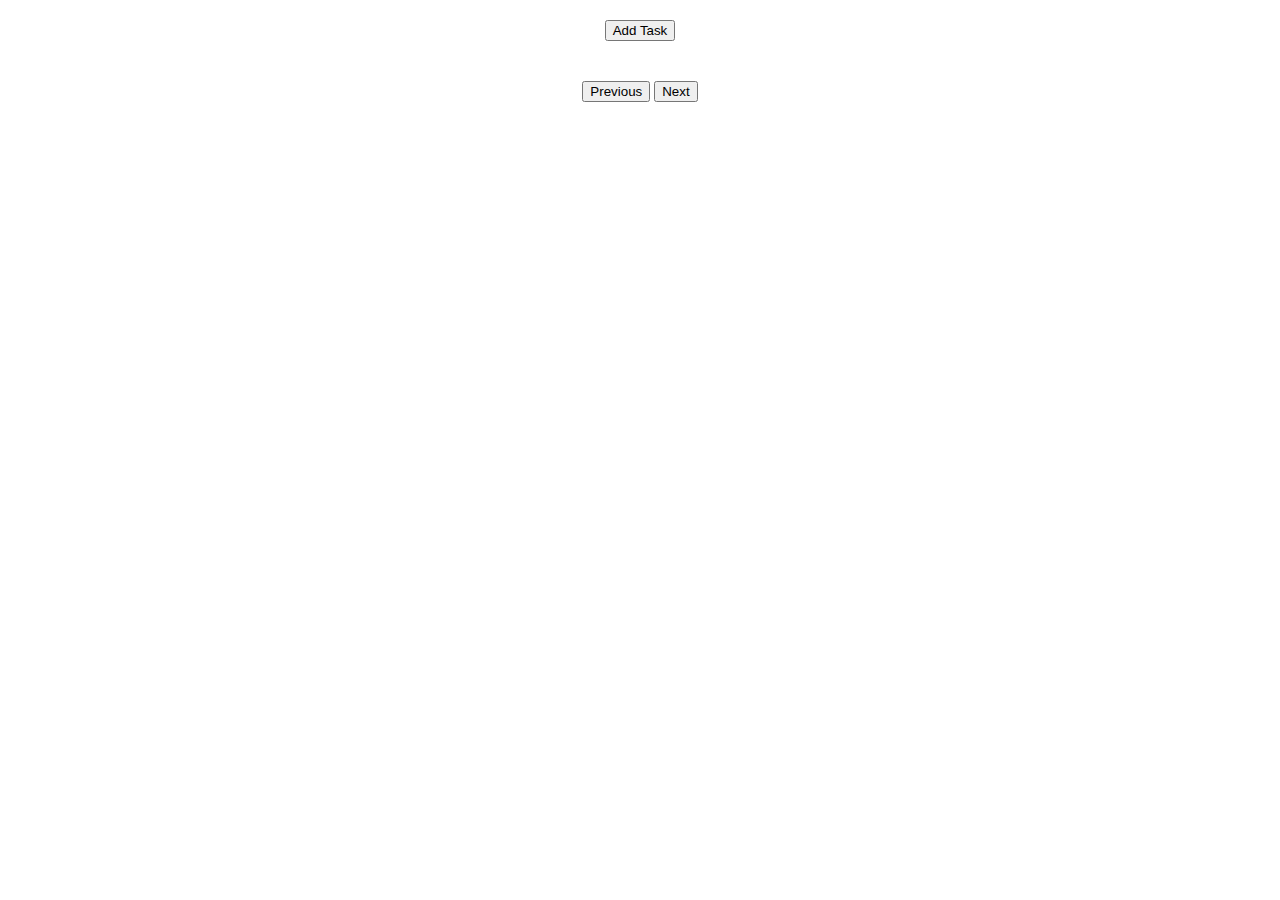
<file: Task manegment System/index.HTML>
<!DOCTYPE html>
<html lang="en">

<head>
    <meta charset="UTF-8">
    <meta name="viewport" content="width=device-width, initial-scale=1.0">
    <title>HOME PAGE</title>
    <link rel="stylesheet" href="Index.css">
</head>

<body>
    <div class="btn">

        <button id="add">Add Task</button>
    </div>
    <div id="container"></div>
    <div class="btn">
        <button id="previous">Previous</button>
        <button id="next">Next</button>

    </div>
</body>

</html>
<script src="index.js"></script>
</file>
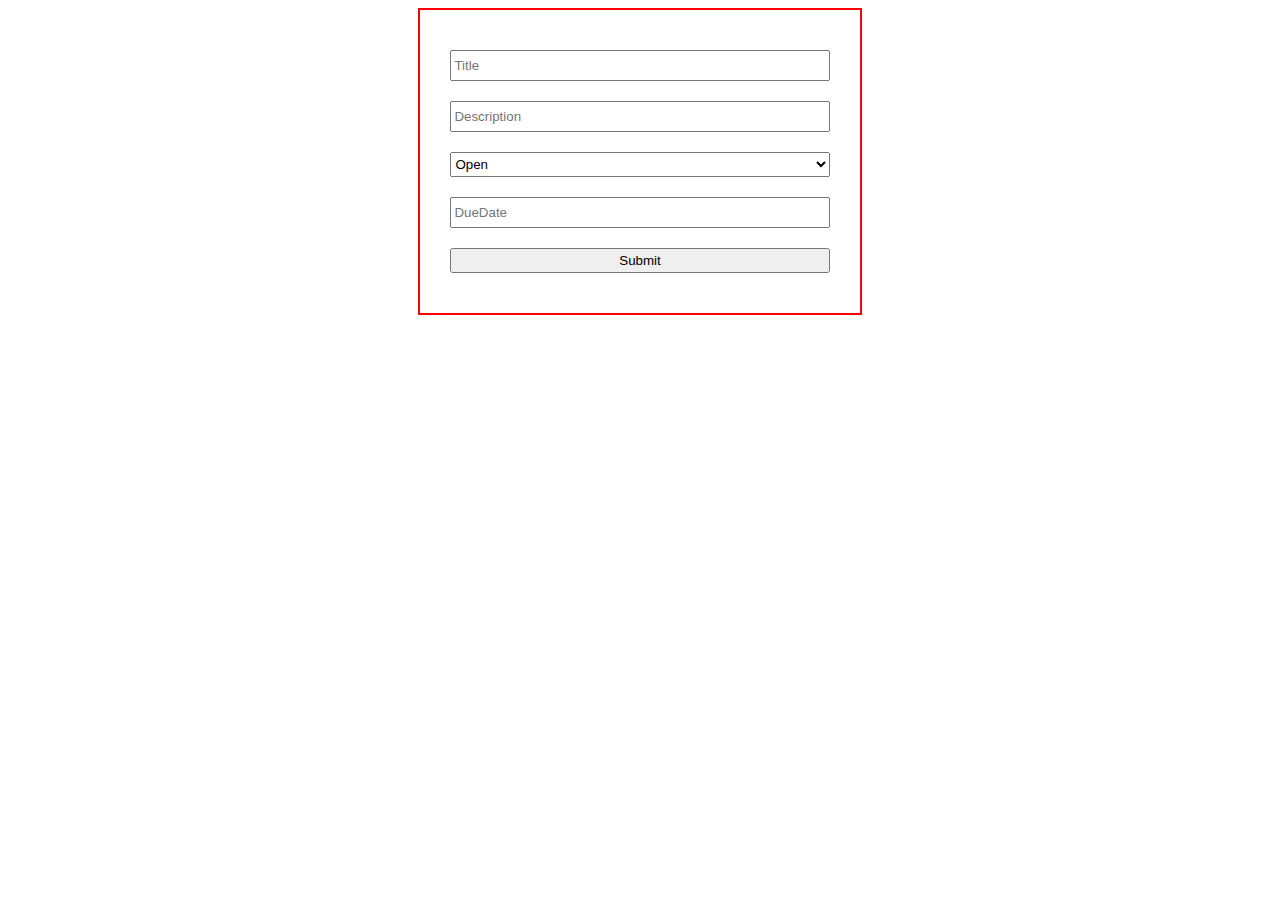
<file: Task manegment System/addtask.HTML>
<!DOCTYPE html>
<html lang="en">
<head>
    <meta charset="UTF-8">
    <meta name="viewport" content="width=device-width, initial-scale=1.0">
    <title>ADD TASK</title>
</head>
<style>
    form{
        display: flex;
        flex-direction: column;
        
        width: 30%;
        padding: 30px;
        margin: auto;
        border: 2px solid red;
    }
    form>input,select{
        margin: 10px 0;
        height: 25px;
    }
</style>
<body>
    <form action="">
        <input type="Title" placeholder="Title" id="input1">
        <input type="text" placeholder="Description" id="input2">
        <select  id="input3">
            <option value="Open">Open</option>
            <option value="Inprogress">Inprogress</option>
            <option value="closed">closed</option>
        </select>
        <input type="text" placeholder="DueDate" id="input4">
        <input type="submit">
    </form>
</body>
</html>
<script src="addtask.js"></script>
</file>
<file: Task manegment System/Index.css>
#container{
    width: 70%;
    margin: auto;
    display: grid;
    grid-template-columns: repeat(3 ,1fr);
    grid-gap: 20px;
}
#card{
   
    border: 2px solid blue;
    padding: 20px;
}
.btn{
    text-align: center;
    margin: 20px 0;
}
</file>
